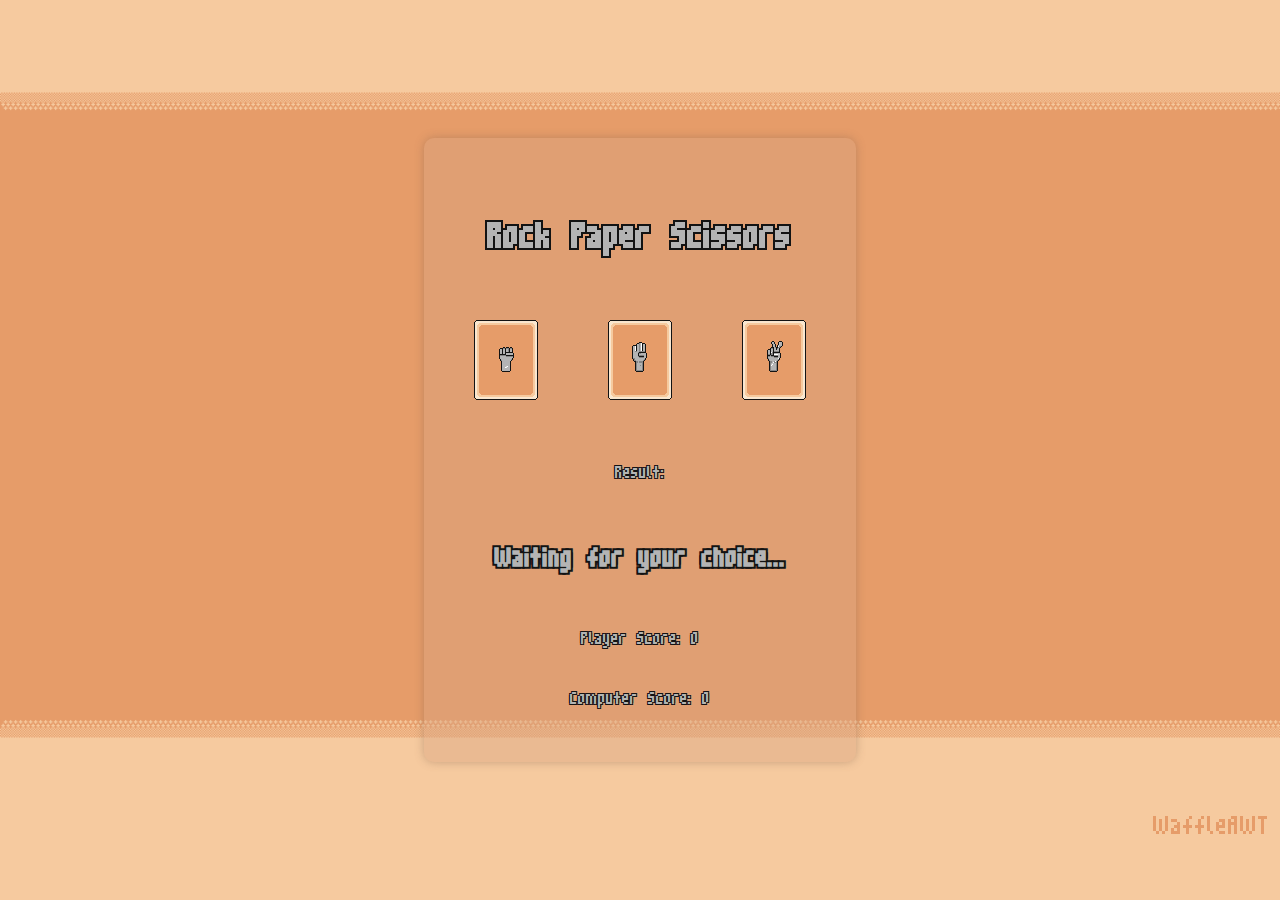
<file: Rock Paper Scissors/index.html>
<!DOCTYPE html>
<html lang="en">
<head>
    <meta charset="UTF-8">
    <title>Rock Paper Scissors</title>
    <link rel="stylesheet" href="styles.css">
    <audio id="winSound" src="Assets/Audio/Win"></audio>
    <audio id="loseSound" src="Assets/Audio/Lose"></audio>
    <audio id="tieSound" src="Assets/Audio/Tie"></audio>
</head>
<body>
    <div class="container">
        <h1>Rock Paper Scissors</h1>
        <div class="choices">
            <button id="rock" data-choice="rock">
                <img src="Assets/Images/Rock.png" alt="Rock">
            </button>
            <button id="paper" data-choice="paper">
                <img src="Assets/Images/Paper.png" alt="Paper">
            </button>
            <button id="scissors" data-choice="scissors">
                <img src="Assets/Images/Scissors.png" alt="Scissors">
            </button>
        </div>
        <div class="result">
            <p>Result:</p>
            <p id="game-result">Waiting for your choice...</p>
        </div>
        
        <div class="scores">
            <p id="player-score">Player Score: 0</p>
            <p id="computer-score">Computer Score: 0</p>
        </div>
        
    </div>
    <div id="footer">
        <p>WaffleAWT</p>
    </div>
    <script src="script.js"></script>
</body>
</html>
</file>
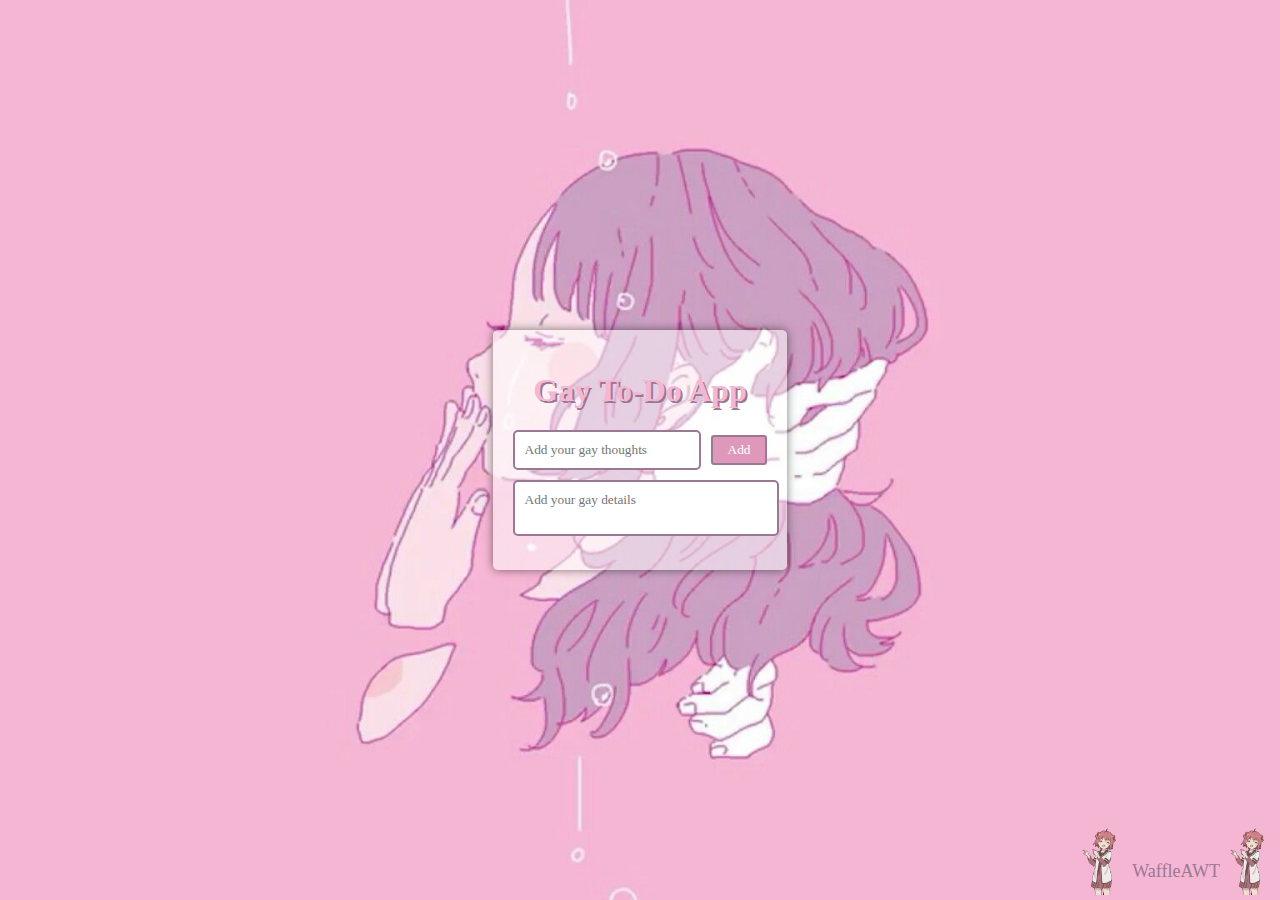
<file: Todo app/index.html>
<!DOCTYPE html>
<html lang="en">
<head>
    <meta charset="UTF-8">
    <meta name="viewport" content="width=device-width, initial-scale=1.0">
    <title>Gay To-Do App</title>
    <link rel="stylesheet" href="styles.css">
</head>
<body>
    <div class="container">
        <h1 class="title-animation">Gay To-Do App</h1>
        <div class="task-input-container">
            <input type="text" id="task-input" class="task-input" placeholder="Add your gay thoughts">
            <button id="add-button" class="add-button">Add</button>
        </div>
        <textarea id="description-input" class="description-input" placeholder="Add your gay details"></textarea>
        <ul id="task-list" class="task-list"></ul>
    </div>
    
    <div id="footer">
        <div id="footer-image-left">
            <img src="Assets/Footer.gif" alt="Footer GIF">
        </div>
        <div id="footer-text">
            <p>WaffleAWT</p>
        </div>
        <div id="footer-image-right">
            <img src="Assets/Footer.gif" alt="Footer GIF">
        </div>
    </div>

    <script src="app.js"></script>
</body>
</html>
</file>
<file: Rock Paper Scissors/styles.css>
@font-face {
    font-family: 'm3x6';
    src: url('Assets/Fonts/m3x6.ttf') format('woff2'),
         url('Assets/Fonts/m3x6.ttf') format('woff');
}

body {
    font-family: 'm3x6', sans-serif;
    font-size: xx-large;
    background-image: url('Assets/Images/Background.png');
    background-repeat: no-repeat;
    background-size: cover;
    margin: 0;
    padding: 0;
    display: flex;
    justify-content: center;
    align-items: center;
    height: 100vh;
    cursor: url('Assets/Cursor/Idle.png'), auto;
}

.container {
    text-align: center;
    font-size: xx-large;
    background-color: #daa4806b;
    padding: 20px;
    border-radius: 10px;
    box-shadow: 0 0 10px #85644e6b;
    max-width: 400px;
}

h1 {
    color: #b4b4b4;
    text-shadow: 2px 2px 0px #131313, -2px -2px 0px #131313, 2px -2px 0px #131313, -2px 2px 0px #131313;
}

.choices img {
    width: 64px;
    height: 80px;
    color: #b4b4b4;
}

button {
    background-color: transparent;
    color: #fff;
    border: none;
    padding: 10px 20px;
    margin: 10px;
    cursor: url('Assets/Cursor/Pointer.png'), pointer;
    border-radius: 5px;
    font-size: 16px;
    transition: transform 0.2s ease-in-out;
}

button:hover {
    background-color: #b67d576b;
    transform: scale(1.5);
}

.result {
    margin-top: 20px;
    font-size: xx-large;
    color: #b4b4b4;
    text-shadow: 1px 1px 0px #131313, -1px -1px 0px #131313, 1px -1px 0px #131313, -1px 1px 0px #131313;
}

#game-result {
    font-weight: bold;
    font-size: 48px;
    color: #b4b4b4;
    text-shadow: 2px 2px 0px #131313, -2px -2px 0px #131313, 2px -2px 0px #131313, -2px 2px 0px #131313;
}

.scores {
    text-align: center;
    margin-top: 20px;
    font-size: 32px;
    color: #b4b4b4;
    text-shadow: 1px 1px 0px #131313, -1px -1px 0px #131313, 1px -1px 0px #131313, -1px 1px 0px #131313;
}

#footer {
    position: fixed;
    bottom: 0;
    right: 0;
    background-color: transparent;
    display: flex;
    align-items: flex-end;
    color: #e69c69;
    padding: 10px;
    border-radius: 5px;
    font-size: 48px;
}
</file>
<file: Todo app/styles.css>
/* Default shit */
body, ul {
    cursor: url('Assets/Cursor/Idle.png'), auto;
    margin: 0;
    padding: 0;
}

/* Global shit */
body {
    font-family: 'Bangers', cursive;
    background-image: url('Assets/Background.jpg');
    background-size: cover;
    background-repeat: no-repeat;
    background-attachment: fixed;
    background-position: center center;
    display: flex;
    justify-content: center;
    align-items: center;
    min-height: 100vh;
}

.container {
    max-width: 640px;
    padding: 20px;
    background-color: rgba(255, 255, 255, 0.5);
    border-radius: 5px;
    box-shadow: 0 0 10px rgba(0, 0, 0, 0.5);
    text-align: center;
}

@keyframes titleAnimation {
    0% {
        transform: scale(1);
    }
    50% {
        transform: scale(1.1);
    }
    100% {
        transform: scale(1);
    }
}

.title-animation {
    font-weight: bold;
    color: #f5b6d3;
    text-shadow: 2px 2px #9b7894;
    animation: titleAnimation 3s ease infinite;
}

.task-input-container {
    display: flex;
    align-items: center;
    justify-content: space-between;
    margin-top: 10px;
}

#task-input {
    flex: 1;
    font-family: 'Bangers', cursive;
    padding: 10px;
    border: 2px solid #9b7894;
    border-radius: 5px;
    outline: none;
    cursor: url('Assets/Cursor/Text.png'), text;
    color: #9b7894;
}

#add-button {
    background-color: #e098ba;
    color: white;
    border: none;
    padding: 5px 15px;
    border-radius: 3px;
    border: 2px solid #9b7894;
    cursor: pointer;
    font-family: 'Bangers', cursive;
    margin-left: 10px;
    cursor: url('Assets/Cursor/Pointer.png'), pointer;
}

#description-input {
    font-family: 'Bangers', cursive;
    width: 95%;
    padding: 10px;
    margin-top: 10px;
    border: 2px solid #9b7894;
    border-radius: 5px;
    outline: none;
    resize: none;
    word-wrap: break-word;
    white-space: normal;
    cursor: url('Assets/Cursor/Text.png'), text;
    color: #9b7894;
}

.task-description {
    font-size: 14px;
    color: #9b7894;
    justify-content: space-between;
    align-items: center;
    word-wrap: break-word;
}

ul {
    list-style-type: none;
    padding: 0;
    margin: 10px 0 0 10px;
    max-height: 300px;
    overflow-y: auto;
    padding-right: 10px;
}

ul::-webkit-scrollbar {
    width: 12px;
}

ul::-webkit-scrollbar-track {
    background: #f5b6d3bd;
    border-radius: 5px;
}

ul::-webkit-scrollbar-thumb {
    background: #e098ba;
    border-radius: 5px;
}

li {
    margin: 10px auto;
    padding: 10px;
    background-color: #f5b6d3bd;
    border-radius: 5px;
    border: 2px solid #9b7894;
    display: flex;
    justify-content: space-between;
    align-items: center;
}

span {
    font-weight: bold;
    max-width: 60%;
    color: #9b7894;
}

p.task-description {
    max-width: 100%;
    word-wrap: break-word;
    margin-top: 5px;
    align-items: center;
}

button {
    background-color: #e098ba;
    color: white;
    border: none;
    padding: 5px 15px;
    border-radius: 3px;
    border: 2px solid #9b7894;
    cursor: url('Assets/Cursor/Pointer.png'), pointer;
}

input[type="checkbox"] {
    margin-right: 10px;
    appearance: none;
    width: 20px;
    height: 20px;
    background-color: #e098ba;
    border: 2px solid #9b7894;
    border-radius: 3px;
    position: relative;
    cursor: url('Assets/Cursor/Idle.png'), auto;
}

input[type="checkbox"]:checked {
    background-color: #e098ba;
}

input[type="checkbox"]:checked::before {
    content: "✔";
    color: white;
    position: absolute;
    top: 50%;
    left: 50%;
    transform: translate(-50%, -50%);
    font-size: 16px;
}

input[type="checkbox"] {
    margin-right: 10px;
}

li.completed {
    background-color: #f5b6d356;
    text-decoration: line-through;
}

#footer {
    position: absolute;
    bottom: 0px;
    right: 10px;
    display: flex;
    align-items: flex-end;
    color: #9b7894;
    font-family: 'Bangers', cursive;
    font-size: 18px;
}

#footer-image-left img,
#footer-image-right img {
    width: 40px;
}

#footer-image-left {
    margin-right: 10px;
}

#footer-image-right {
    margin-left: 10px;
}
</file>
